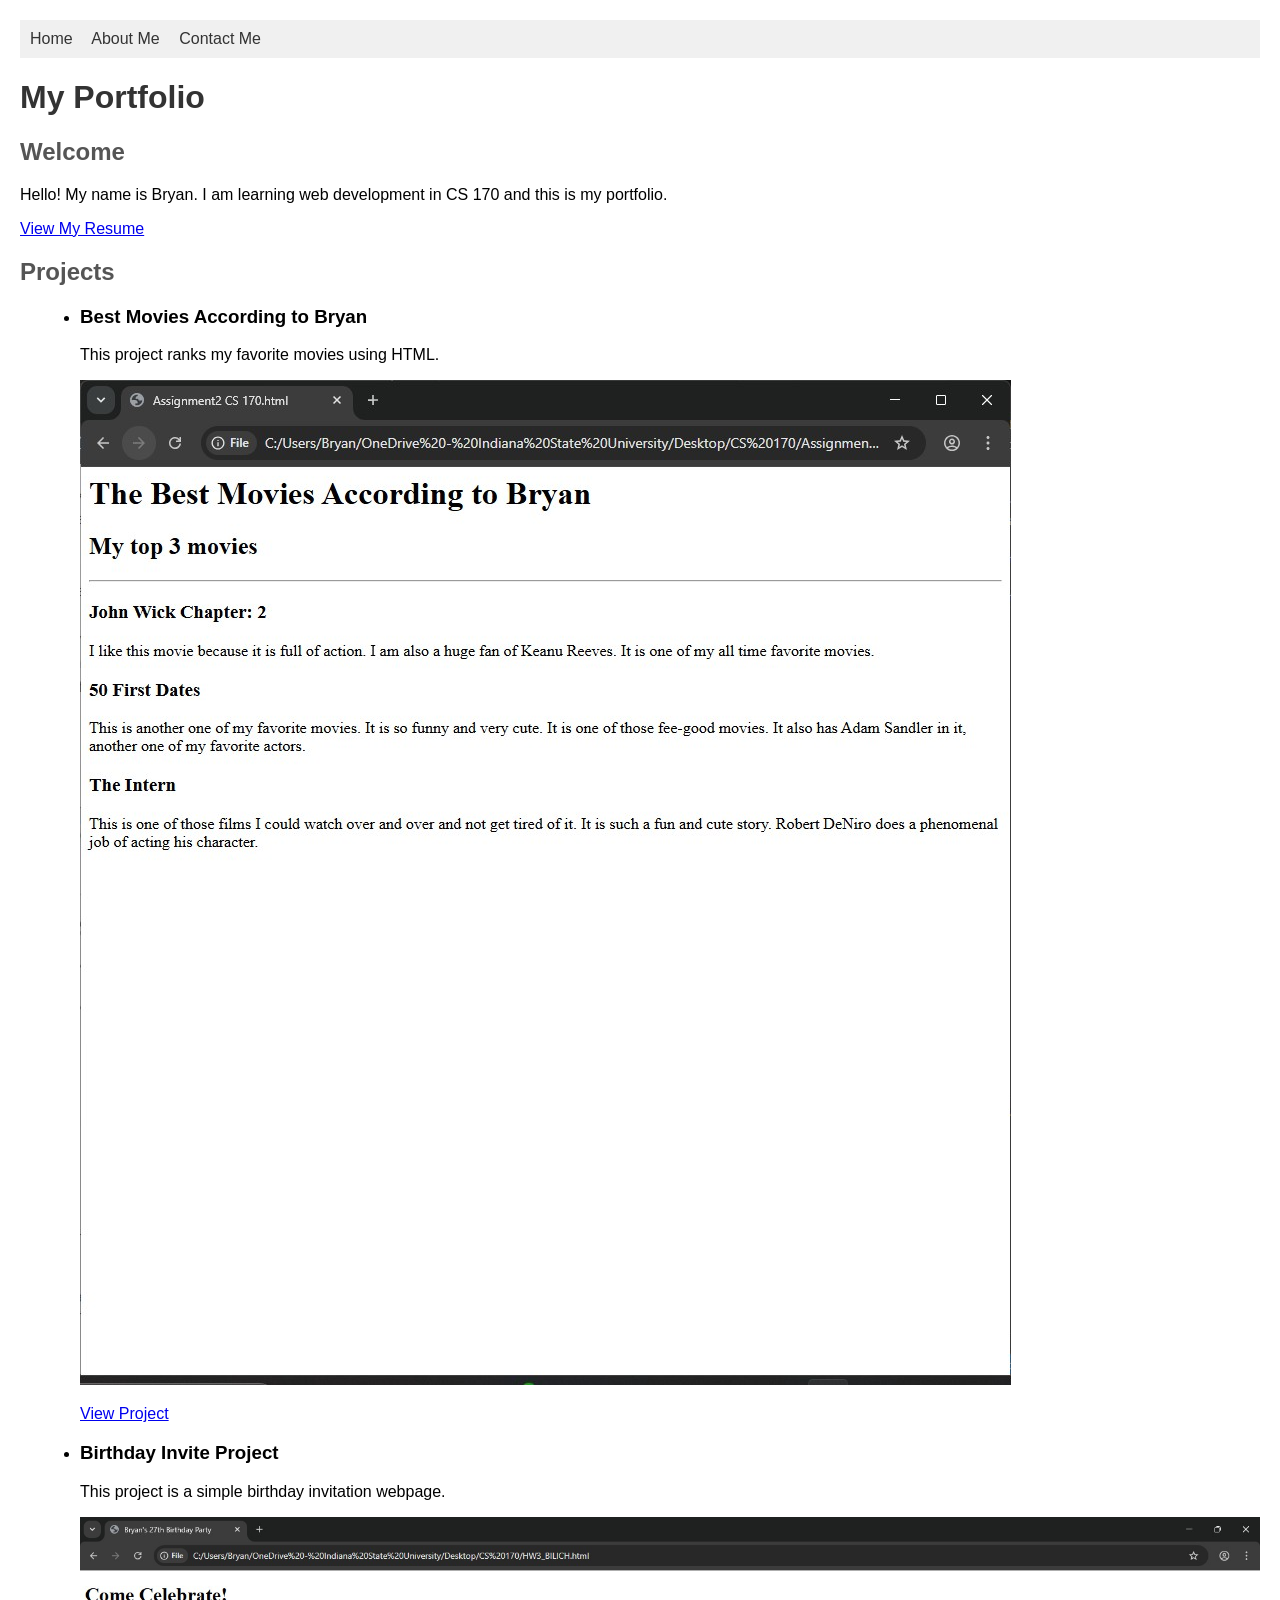
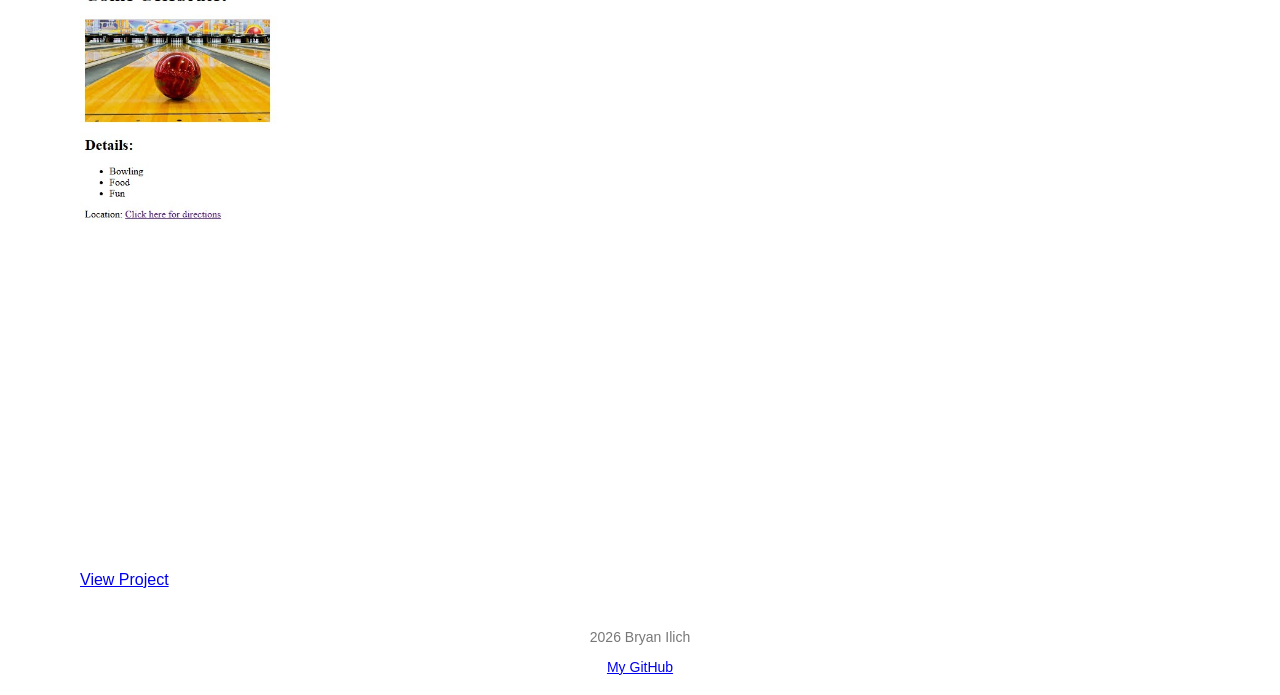
<file: index.html>
<!DOCTYPE html>
<head>
    <meta charset="UTF-8">
    <meta name="viewport" content="width=device-width, initial-scale=1.0">
    <title>My Portfolio</title>
    <link rel="stylesheet" href="style.css">
</head>

<body>

    <nav>
        <a href="index.html">Home</a>
        <a href="about.html">About Me</a>
        <a href="contact.html">Contact Me</a>
    </nav>

    <h1>My Portfolio</h1>

    <h2>Welcome</h2>
    <p>Hello! My name is Bryan. I am learning web development in CS 170 and this is my portfolio.</p>
    <p>
        <a href="BRYAN_ILICH_CV.docx">View My Resume</a>
    </p>

    
    <h2>Projects</h2>

    <ul>
        
        <li>
            <h3>Best Movies According to Bryan</h3>
            <p>This project ranks my favorite movies using HTML.</p>
            
            <img src="Assignment2 CS 170 SS.jpg" height="200" alt="Movie Project Screenshot">
            
            <p>
                <a href="Assignment2 CS 170.html">View Project</a>
            </p>
        </li>

       
        <li>
            <h3>Birthday Invite Project</h3>
            <p>This project is a simple birthday invitation webpage.</p>
            
            <img src="HW3 CS 170 SS.jpg" height="200" alt="Birthday Project Screenshot">
            
            <p>
                <a href="HW3_BILICH.html">View Project</a>
            </p>
        </li>


    </ul>

    
    <footer>
        <p>2026 Bryan Ilich</p>
        <p>
            <a href="https://github.com/bilich1">My GitHub</a>
        </p>
    </footer>

</body>
</html>
</file>
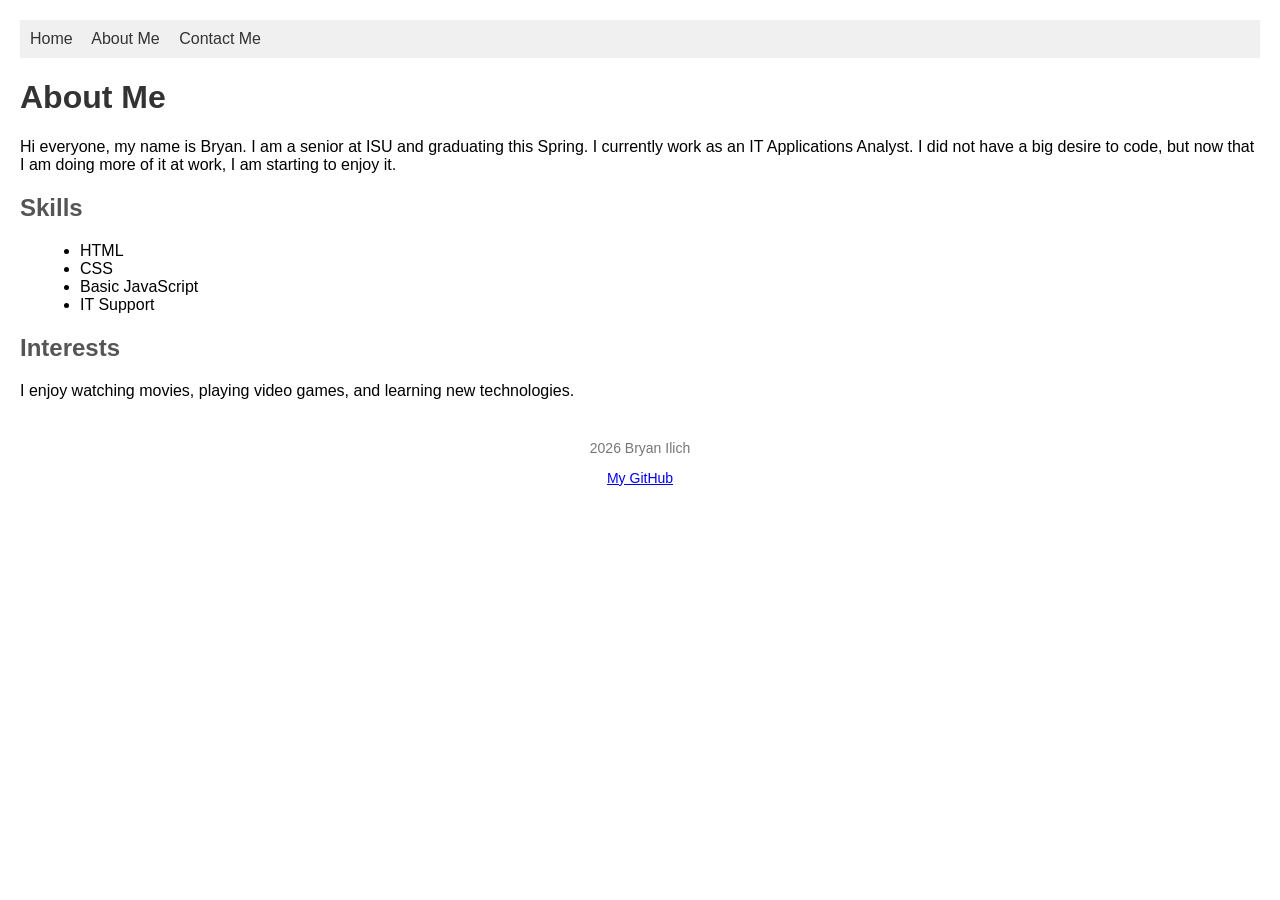
<file: about.html>
<!DOCTYPE html>
<head>
    <meta charset="UTF-8">
    <meta name="viewport" content="width=device-width, initial-scale=1.0">
    <title>About Me - My Portfolio</title>
    <link rel="stylesheet" href="style.css">
</head>

<body>

    <nav>
        <a href="index.html">Home</a>
        <a href="about.html">About Me</a>
        <a href="contact.html">Contact Me</a>
    </nav>

    <h1>About Me</h1>
    <p>
        Hi everyone, my name is Bryan. I am a senior at ISU and graduating this Spring. I currently work as an IT Applications Analyst.
        I did not have a big desire to code, but now that I am doing more of it at work, I am starting to enjoy it.
    </p>
    <h2>Skills</h2>
    <ul>
        <li>HTML</li>
        <li>CSS</li>
        <li>Basic JavaScript</li>
        <li>IT Support</li>
    </ul>
    <h2>Interests</h2>
    <p>I enjoy watching movies, playing video games, and learning new technologies.</p>

    <footer>
        <p>2026 Bryan Ilich</p>
        <p>
            <a href="https://github.com/bilich1">My GitHub</a>
        </p>
    </footer>

</body>
</html>
</file>
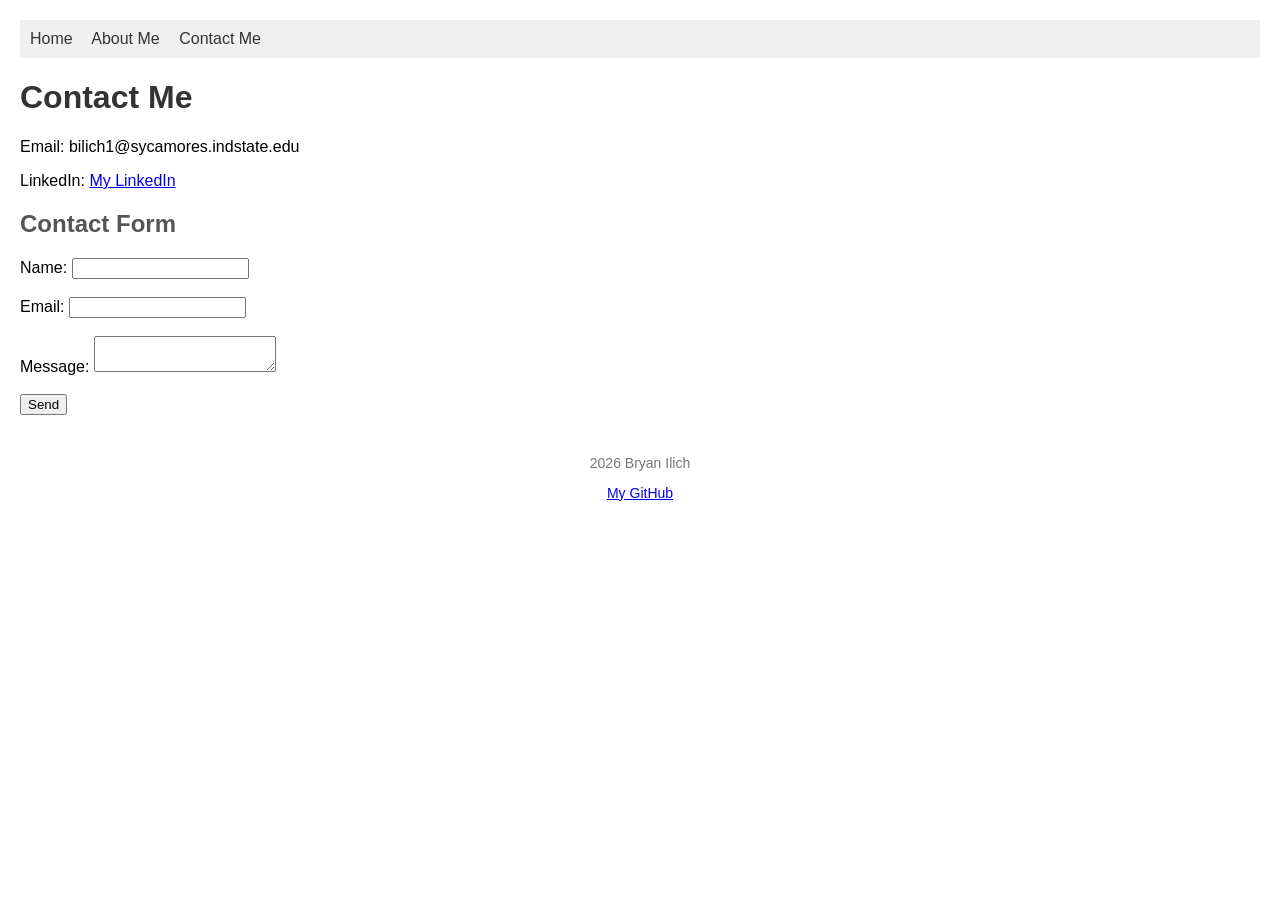
<file: contact.html>
<!DOCTYPE html>
<head>
    <meta charset="UTF-8">
    <meta name="viewport" content="width=device-width, initial-scale=1.0">
    <title>Contact Me - My Portfolio</title>
    <link rel="stylesheet" href="style.css">
    <script src="script.js"></script>
</head>

<body>

    <nav>
        <a href="index.html">Home</a>
        <a href="about.html">About Me</a>
        <a href="contact.html">Contact Me</a>
    </nav>

    <h1>Contact Me</h1>
    <p>Email: bilich1@sycamores.indstate.edu</p>
    <p>LinkedIn: <a href="https://www.linkedin.com/in/bryan-ilich">My LinkedIn</a></p>

    <h2>Contact Form</h2>
    <form id="contactForm">
        <label for="name">Name:</label>
        <input type="text" id="name" name="name"><br><br>
        <label for="email">Email:</label>
        <input type="email" id="email" name="email"><br><br>
        <label for="message">Message:</label>
        <textarea id="message" name="message"></textarea><br><br>
        <button type="submit">Send</button>
    </form>

    <footer>
        <p>2026 Bryan Ilich</p>
        <p>
            <a href="https://github.com/bilich1">My GitHub</a>
        </p>
    </footer>

</body>
</html>
</file>
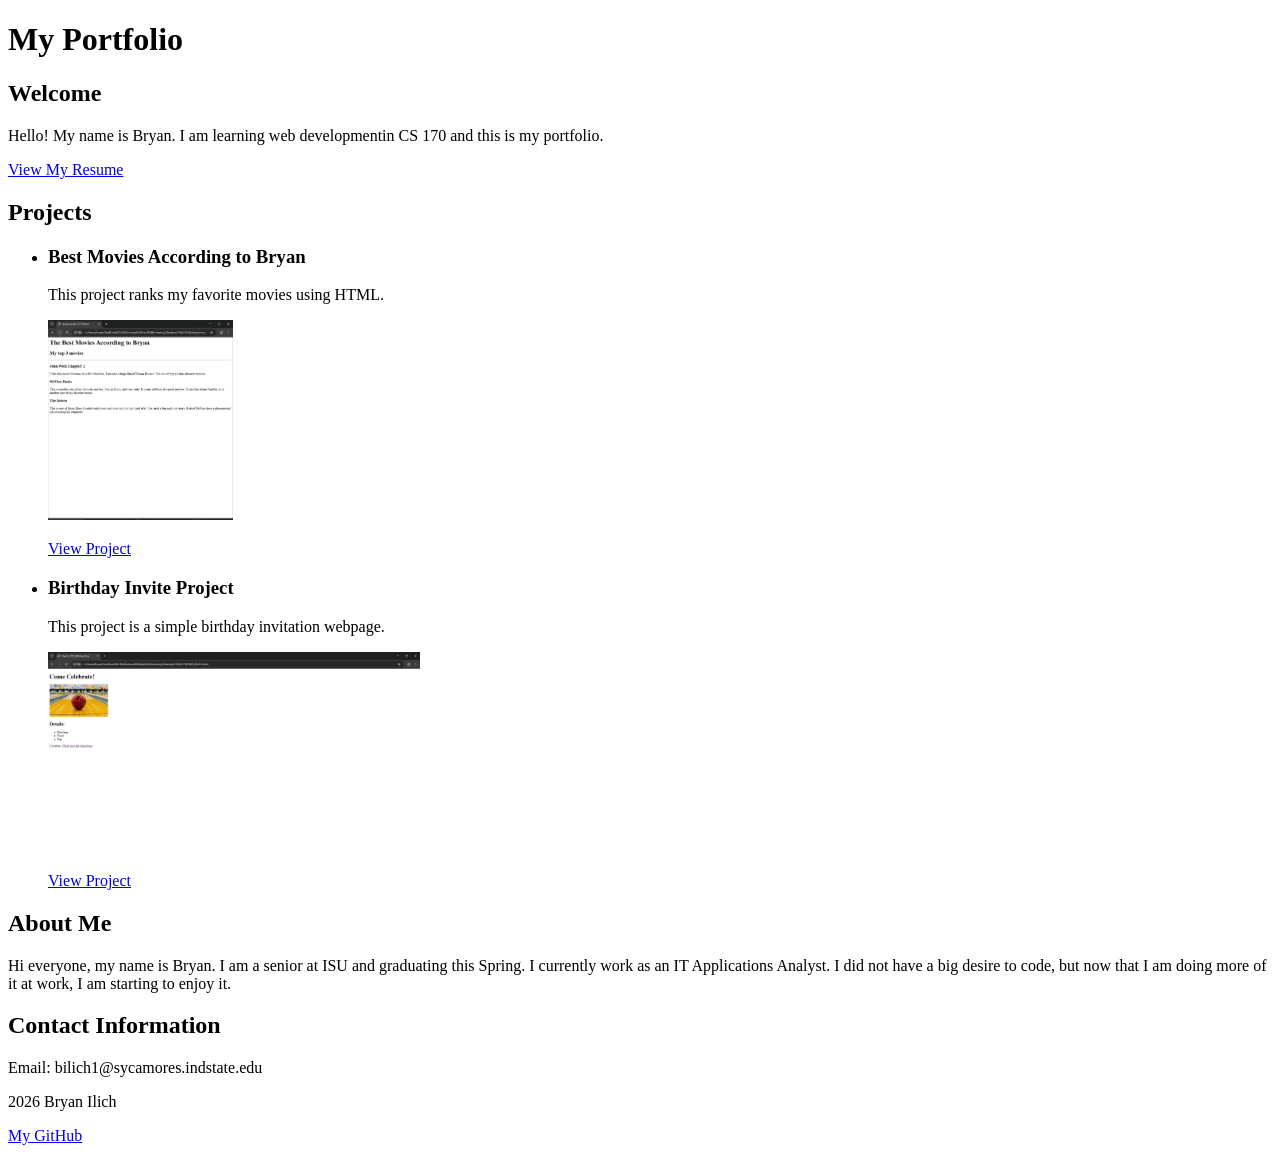
<file: CS 170 HW4.html>
<!DOCTYPE html>
<head>
    <meta charset="UTF-8">
    <title>My Portfolio</title>
</head>

<body>

    <h1>My Portfolio</h1>

    <h2>Welcome</h2>
    <p>Hello! My name is Bryan. I am learning web developmentin CS 170 and this is my portfolio.</p>
    <p>
        <a href="BRYAN_ILICH_CV.docx">View My Resume</a>
    </p>

    
    <h2>Projects</h2>

    <ul>
        
        <li>
            <h3>Best Movies According to Bryan</h3>
            <p>This project ranks my favorite movies using HTML.</p>
            
            <img src="Assignment2 CS 170 SS.jpg" height="200" alt="Movie Project Screenshot">
            
            <p>
                <a href="Assignment2 CS 170.html">View Project</a>
            </p>
        </li>

       
        <li>
            <h3>Birthday Invite Project</h3>
            <p>This project is a simple birthday invitation webpage.</p>
            
            <img src="HW3 CS 170 SS.jpg" height="200" alt="Birthday Project Screenshot">
            
            <p>
                <a href="HW3_BILICH.html">View Project</a>
            </p>
        </li>
    </ul>

    
    <h2>About Me</h2>
    <p>
        Hi everyone, my name is Bryan. I am a senior at ISU and graduating this Spring. I currently work as an IT Applications Analyst.
        I did not have a big desire to code, but now that I am doing more of it at work, I am starting to enjoy it.
    </p>

    
    <h2>Contact Information</h2>
    <p>Email: bilich1@sycamores.indstate.edu</p>
    <p>
    
    
    <footer>
        <p>2026 Bryan Ilich</p>
        <p>
            <a href="https://github.com/bilich1">My GitHub</a>
        </p>
    </footer>

</body>
</html>
</file>
<file: style.css>
body {
    font-family: Arial, sans-serif;
    margin: 20px;
    padding: 0;
}

nav {
    background-color: #f0f0f0;
    padding: 10px;
}

nav a {
    margin-right: 15px;
    text-decoration: none;
    color: #333;
}

h1 {
    color: #333;
}

h2 {
    color: #555;
}

ul {
    list-style-type: disc;
    margin-left: 20px;
}

img {
    max-width: 100%;
    height: auto;
}

footer {
    margin-top: 40px;
    text-align: center;
    font-size: 14px;
    color: #777;
}

@media (max-width: 600px) {
    body {
        margin: 10px;
    }
    nav a {
        display: block;
        margin-bottom: 5px;
    }
}
</file>
